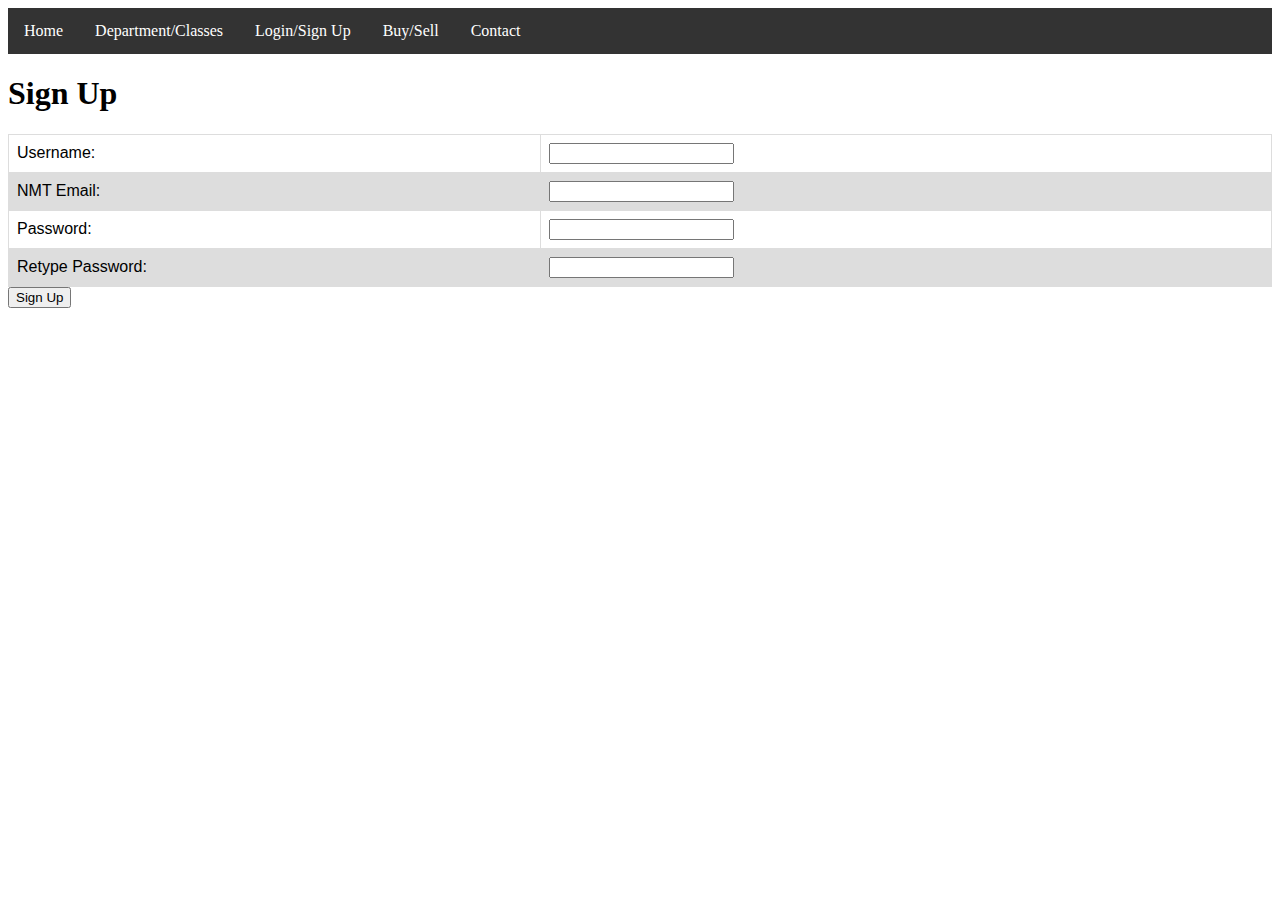
<file: web/createAccount.html>
<!DOCTYPE html>
<html lang="en">
<head>
    <link rel="stylesheet" type="text/css" href="deptstyle.css">
    <meta charset="UTF-8">
    <title>Sign Up</title>
</head>
<body>
    <ul>
        <li><a class="active" href="index.html">Home</a></li>
        <li><a href="depts.html">Department/Classes</a></li>
        <li><a href="login.html">Login/Sign Up</a></li>
        <li><a href="buysell.jsp">Buy/Sell</a></li>
        <li><a href="contact.html">Contact</a></li>
    </ul>
    <div class="signupleft">
        <h1>Sign Up</h1>
        <form name="signup" action="registration" method="post">
            <table>
                <tr>
                    <td>Username: </td>
                    <td><input type="text" name="uid"></td>
                </tr>
                <tr>
                    <td>NMT Email: </td>
                    <td> <input type="text" name="email"></td>
                </tr>
                <tr>
                    <td>Password: </td>
                    <td><input type="text" name="password1"></td>
                </tr>
                <tr>
                    <td>Retype Password: </td>
                    <td><input type="text" name="password2"></td>
                </tr>
            </table>
            <input type="submit" value="Sign Up">
        </form>
    </div>
</body>
</html>
</file>
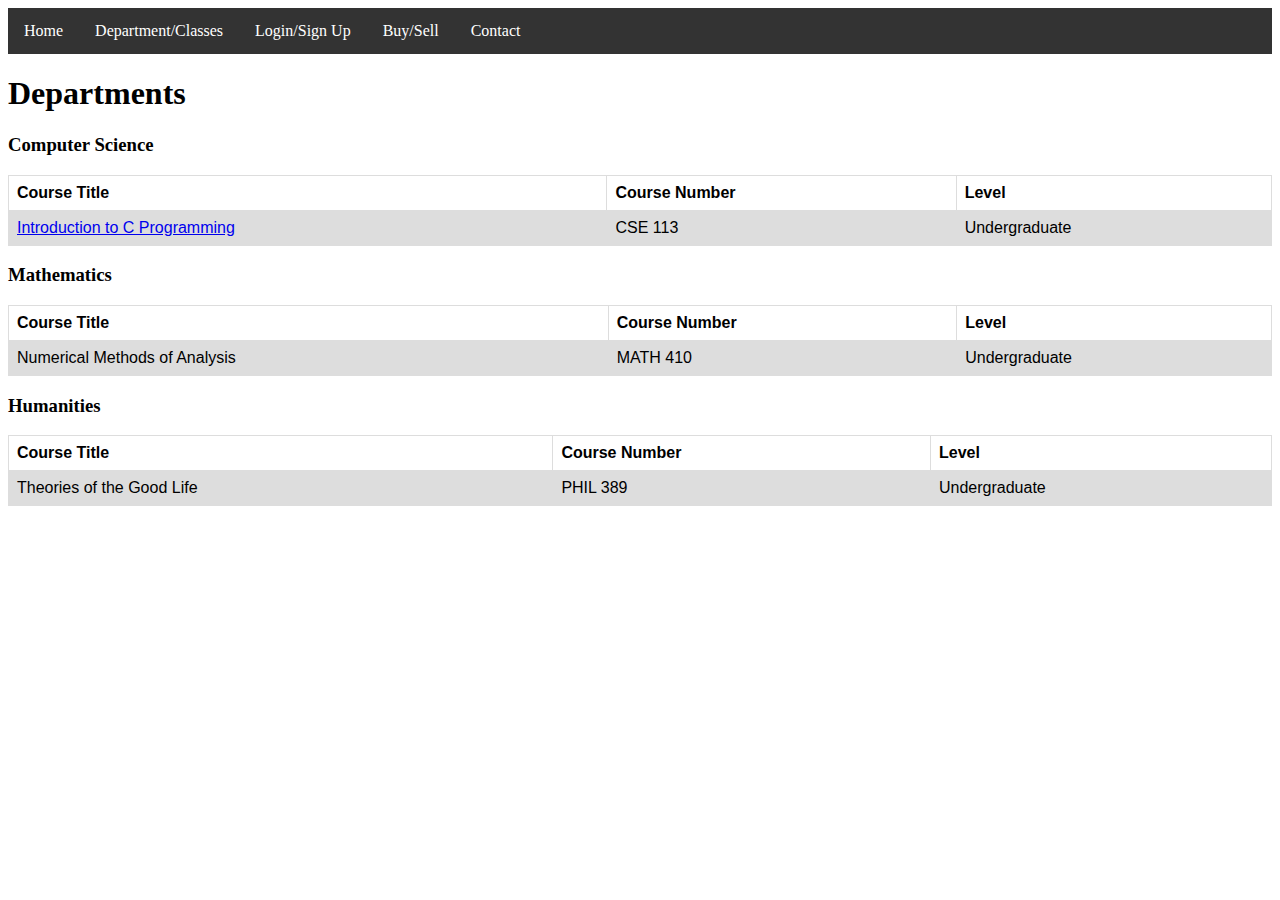
<file: web/depts.html>
<!DOCTYPE html>
<html lang="en">
<link rel="stylesheet" type="text/css" href="deptstyle.css">
<head>
    <meta charset="UTF-8">
    <title>Title</title>
</head>
<body>
    <ul>
        <li><a class="active" href="index.html">Home</a></li>
        <li><a href="depts.html">Department/Classes</a></li>
        <li><a href="login.html">Login/Sign Up</a></li>
        <li><a href="buysell.jsp">Buy/Sell</a></li>
        <li><a href="contact.html">Contact</a></li>
    </ul>
    <h1>Departments</h1>
    <h3>Computer Science</h3>
    <table class="fixed">
        <tr>
            <th>Course Title</th>
            <th>Course Number</th>
            <th>Level</th>
        </tr>
        <tr>
            <td><a href="genericclass.jsp">Introduction to C Programming</a></td>
            <td>CSE 113</td>
            <td>Undergraduate</td>
        </tr>
    </table>
    <h3>Mathematics</h3>
    <table class="fixed">
        <tr>
            <th>Course Title</th>
            <th>Course Number</th>
            <th>Level</th>
        </tr>
        <tr>
            <td>Numerical Methods of Analysis</td>
            <td>MATH 410</td>
            <td>Undergraduate</td>
        </tr>
    </table>
    <h3>Humanities</h3>
    <table class="fixed">
        <tr>
            <th>Course Title</th>
            <th>Course Number</th>
            <th>Level</th>
        </tr>
        <tr>
            <td>Theories of the Good Life</td>
            <td>PHIL 389</td>
            <td>Undergraduate</td>
        </tr>
    </table>
</body>
</html>
</file>
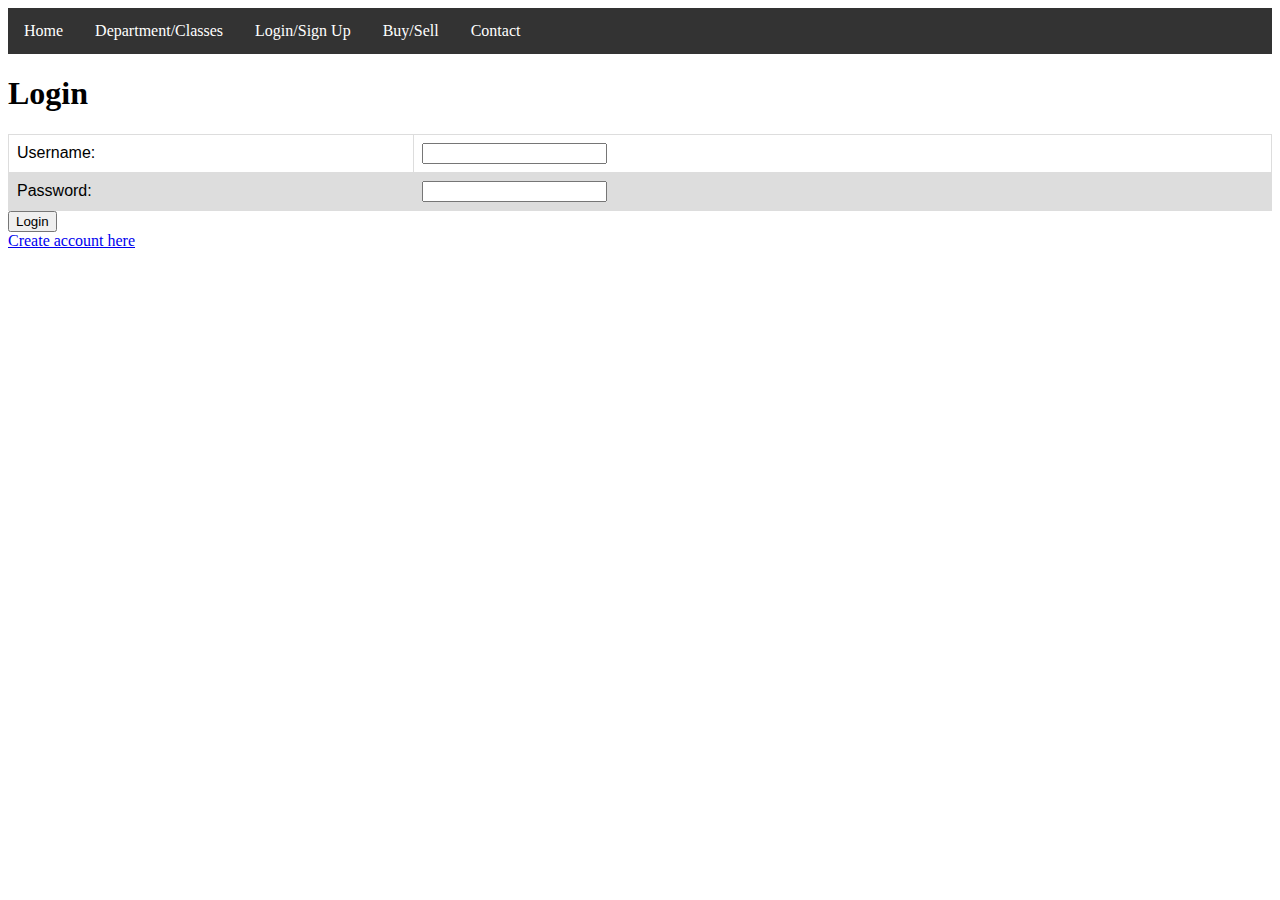
<file: web/login.html>
<!DOCTYPE html>
<html lang="en">
<link rel="stylesheet" type="text/css" href="deptstyle.css">
<head>
    <meta charset="UTF-8">
    <title>Sign Up</title>
</head>
<body>
    <ul>
        <li><a class="active" href="index.html">Home</a></li>
        <li><a href="depts.html">Department/Classes</a></li>
        <li><a href="login.html">Login/Sign Up</a></li>
        <li><a href="buysell.jsp">Buy/Sell</a></li>
        <li><a href="contact.html">Contact</a></li>
    </ul>
    <div class="signupright">
        <h1>Login</h1>
        <form action="login_check" method="post">
            <table>
                <tr>
                    <td>Username: </td>
                    <td><input type="text" name="uid"></td>
                </tr>
                <tr>
                    <td>Password: </td>
                    <td><input type="password" name="password"></td>
                </tr>
            </table>
            <input type="submit" value="Login">
        </form>
    </div>
    <a href='createAccount.html'>Create account here</a>
</body>
</html>
</file>
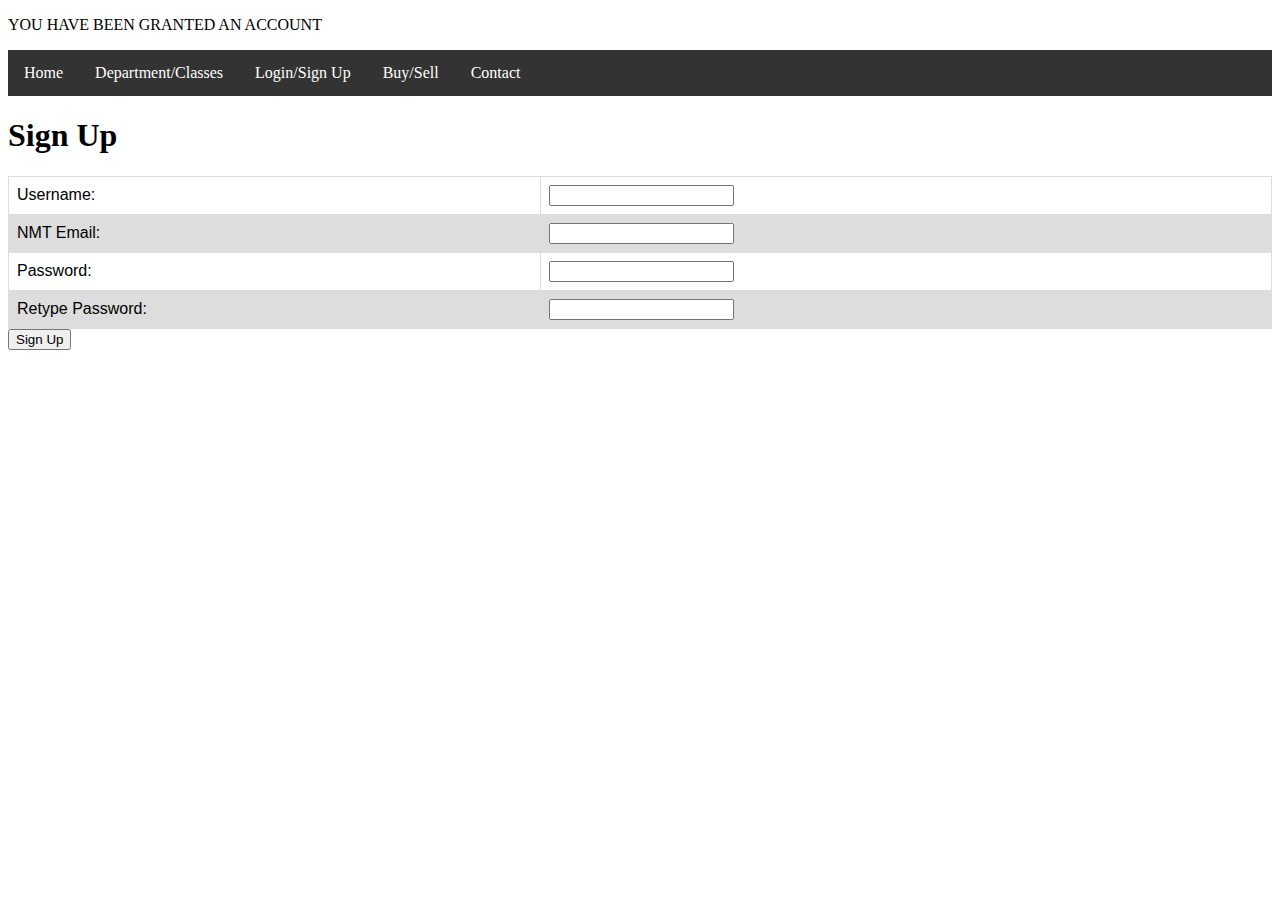
<file: web/signup_succesful.html>
<!DOCTYPE html>
<html lang="en">
<link rel="stylesheet" type="text/css" href="deptstyle.css">
<head>
    <meta charset="UTF-8">
    <title>Sign Up</title>
</head>
<body>
    <p>YOU HAVE BEEN GRANTED AN ACCOUNT</p>
    <ul>
        <li><a class="active" href="index.html">Home</a></li>
        <li><a href="depts.html">Department/Classes</a></li>
        <li><a href="login.html">Login/Sign Up</a></li>
        <li><a href="buysell.jsp">Buy/Sell</a></li>
        <li><a href="contact.html">Contact</a></li>
    </ul>
    <div class="signupleft">
        <h1>Sign Up</h1>
        <form action="registration">
            <table>
                    <tr>
                        <td>Username: </td>
                        <td><input type="text" name="uid"></td>
                    </tr>
                    <tr>
                        <td>NMT Email: </td>
                        <td> <input type="text" name="email"></td>
                    </tr>
                    <tr>
                        <td>Password: </td>
                        <td><input type="text" name="password1"></td>
                    </tr>
                    <tr>
                        <td>Retype Password: </td>
                        <td><input type="text" name="password2"></td>
                    </tr>
            </table>
            <input type="submit" value="Sign Up">
        </form>
    </div>
</body>
</html>
</file>
<file: web/deptstyle.css>
table {
    font-family: arial, sans-serif;
    border-collapse: collapse;
    width: 100%;
}

textarea {
    resize: none;
}

.response td:nth-child(1) {
  width: 20%;
}
.response td:nth-child(2) {
  width: 65%;
}
.response td:nth-child(3) {
  width: 15%;
}

td, th {
    border: 1px solid #dddddd;
    text-align: left;
    padding: 8px;
}

tr:nth-child(even) {
    background-color: #dddddd;
}

ul {
    list-style-type: none;
    margin: 0;
    padding: 0;
    overflow: hidden;
    background-color: #333;
}

li {
    float: left;
}

li a {
    display: block;
    color: white;
    text-align: center;
    padding: 14px 16px;
    text-decoration: none;
}

li a:hover {
    background-color: #111;
}
</file>
